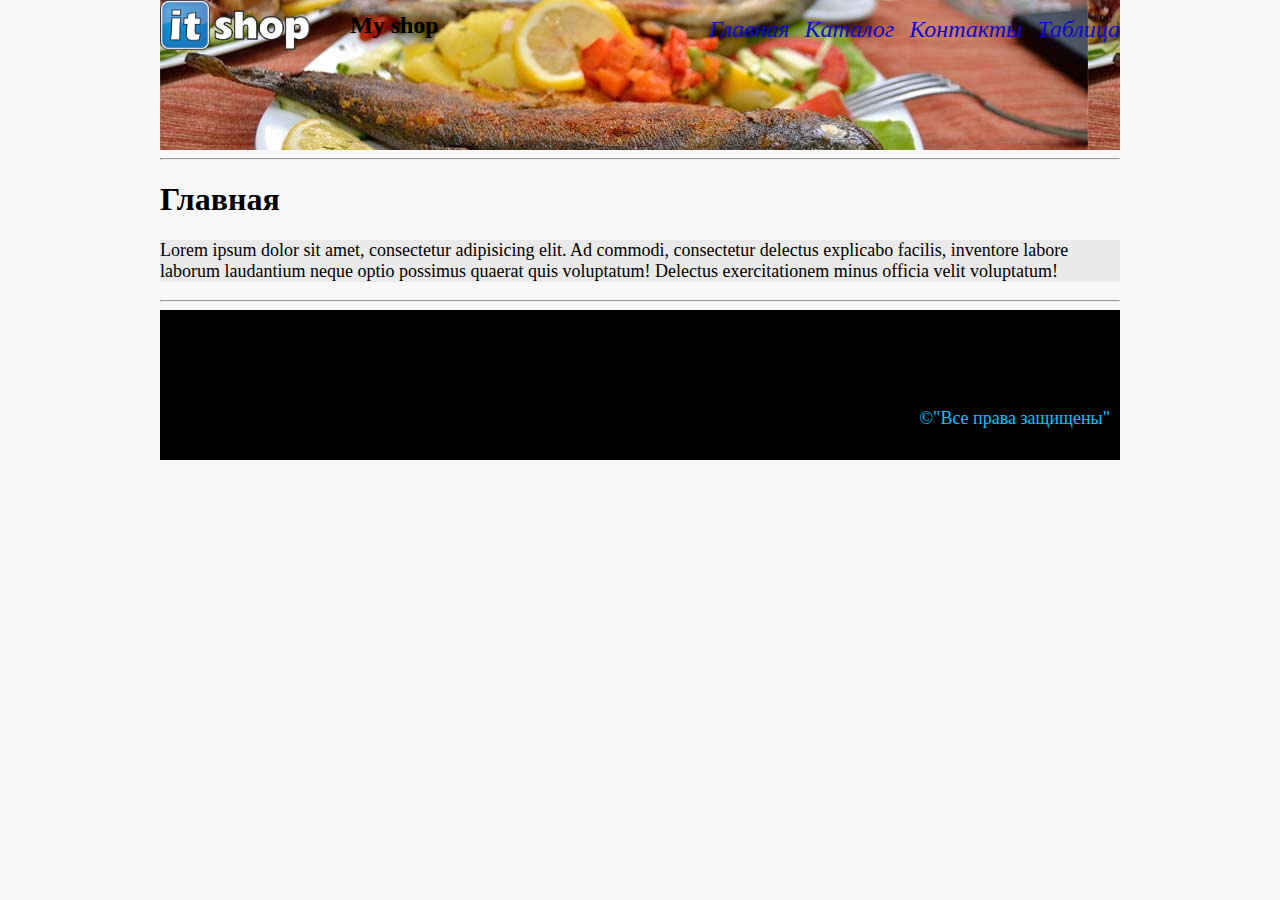
<file: index.html>
<!doctype html>
<html lang="ru">
<head>
    <meta charset="UTF-8">
    <title>Главная</title>
    <link href="css/style.css" rel="stylesheet">
</head>
<body>

<div class="contaner">

    <div class="header">

    <div id="logo">
        My shop
    </div>

    <ul id="top-menu">
        <li><a href="index.html">Главная</a></li>
        <li><a href="catalog.html">Каталог</a></li>
        <li><a href="contakts.html">Контакты</a></li>
        <li><a href="table.html">Таблица</a></li>
    </ul>
</div>

    <hr>

    <h1>Главная</h1>

    <p>
        Lorem ipsum dolor sit amet, consectetur adipisicing elit. Ad commodi, consectetur delectus explicabo facilis,
        inventore labore laborum laudantium neque optio possimus quaerat quis voluptatum! Delectus exercitationem minus
        officia velit voluptatum!
    </p>

    <hr>

<div id="footer">
    <p>
        &copy;"Все права защищены"
    </p>
</div>

</div>

</body>
</html>
</file>
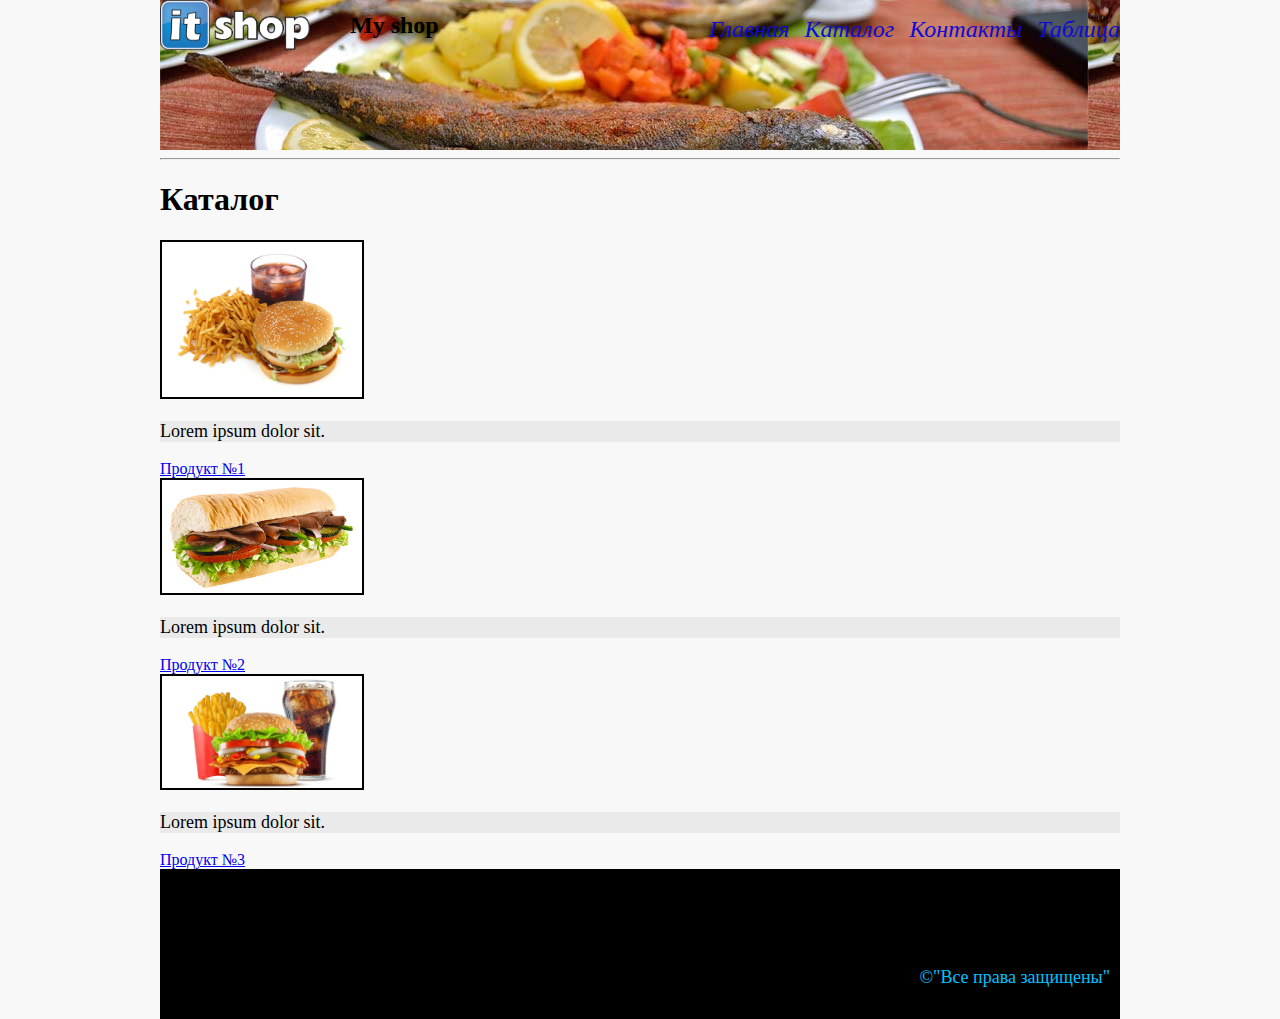
<file: catalog.html>
<!doctype html>
<html lang="ru">
<head>
    <meta charset="UTF-8">
    <title>Document</title>
    <link href="css/style.css" rel="stylesheet">
</head>
<body>

<div class="contaner">

    <div class="header">

        <div id="logo">
            My shop
        </div>

        <ul id="top-menu">
            <li><a href="index.html">Главная</a></li>
            <li><a href="catalog.html">Каталог</a></li>
            <li><a href="contakts.html">Контакты</a></li>
            <li><a href="table.html">Таблица</a></li>
        </ul>
    </div>

<hr>

<h1>Каталог</h1>

<a href="products/img/food-1.jpg" target="_blank"> <img class="catalog-img" src="products/img/food-1.jpg" > </a>

<p>
    Lorem ipsum dolor sit.
</p>

<a href="products/food-1.html">Продукт №1</a>

<br>

<a href="products/img/food-2.jpg" target="_blank"> <img class="catalog-img" src="products/img/food-2.jpg" > </a>

<p>
    Lorem ipsum dolor sit.
</p>

<a href="products/food-2.html">Продукт №2</a>

<br>

<a href="products/img/food-3.jpg" target="_blank"> <img class="catalog-img" src="products/img/food-3.jpg" > </a>

<p>
    Lorem ipsum dolor sit.
</p>

<a href="products/food-3.html">Продукт №3</a>

<br>

    <div id="footer">
        <p>
            &copy;"Все права защищены"
        </p>
    </div>

</div>

</body>
</html>
</file>
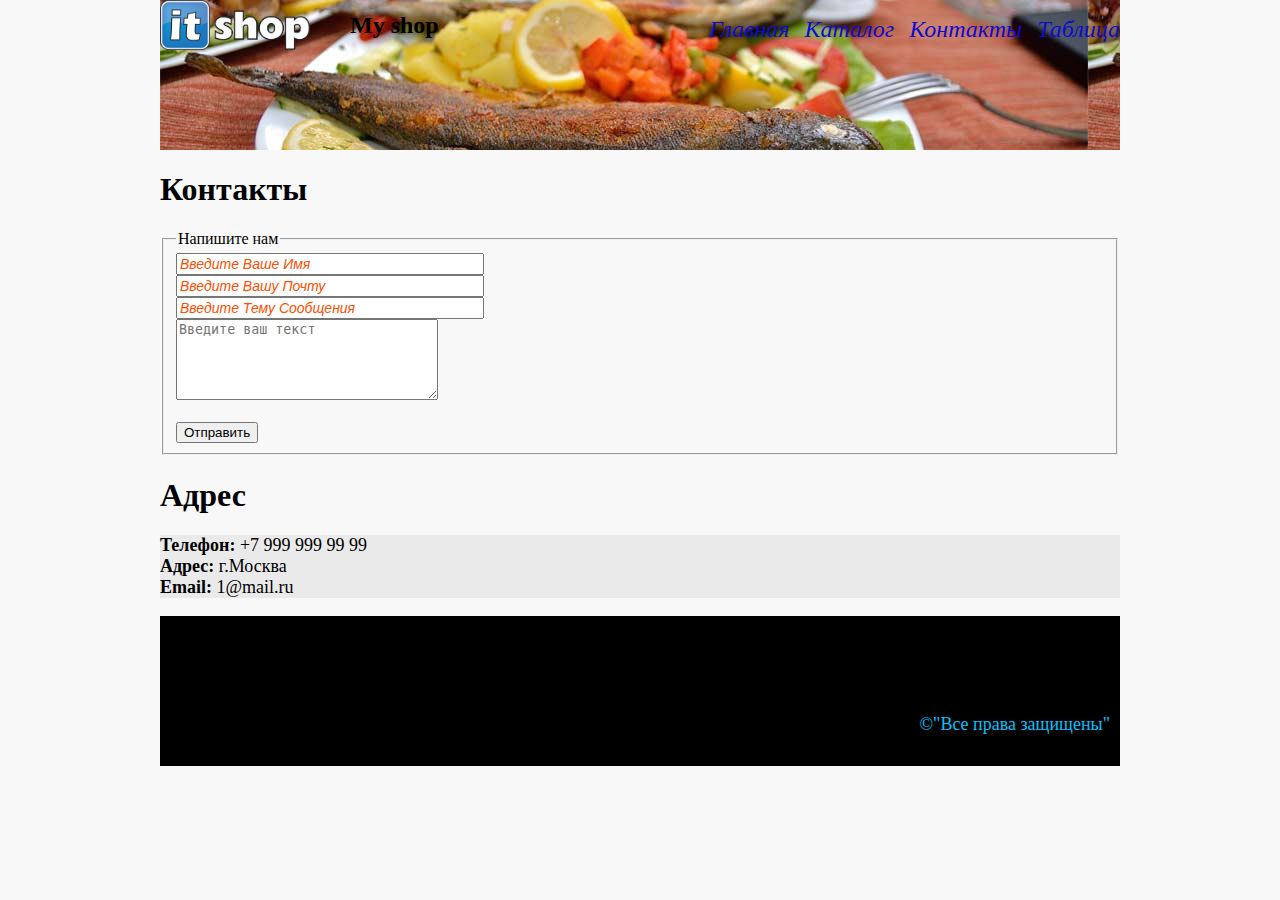
<file: contakts.html>
<!doctype html>
<html lang="ru">
<head>
    <meta charset="UTF-8">
    <title>Document</title>
    <link href="css/style.css" rel="stylesheet">
</head>
<body>

<div class="contaner">

    <div class="header">

        <div id="logo">
            My shop
        </div>

        <ul id="top-menu">
            <li><a href="index.html">Главная</a></li>
            <li><a href="catalog.html">Каталог</a></li>
            <li><a href="contakts.html">Контакты</a></li>
            <li><a href="table.html">Таблица</a></li>
        </ul>
    </div>

<h1>Контакты</h1>

<fieldset>
    <legend>Напишите нам</legend>
    <form class="c-form" action="feedback.php" method="post">
            <input type="text" name="username" id="username" placeholder="Введите ваше имя">
                <br>
            <input type="email" name="email" placeholder="Введите вашу почту">
                <br>
            <input type="text" name="subject" placeholder="Введите тему сообщения">
                <br>
            <textarea name="message" cols="30" rows="5" placeholder="Введите ваш текст"></textarea>
    </form>
                <br>
    <input type="submit" value="Отправить">
</fieldset>

<h1>Адрес</h1>

<p>
    <strong>Телефон:</strong>&nbsp;+7 999 999 99 99
    <br>
    <strong>Адрес:</strong>&nbsp;г.Москва
    <br>
    <strong>Email:</strong>&nbsp;1@mail.ru
</p>

    <div class="yamap">
<script type="text/javascript" charset="utf-8" async src="https://api-maps.yandex.ru/services/constructor/1.0/js/?um=constructor%3A8a798fcee3c28e13aad69d5c3c8faefcc456ea62415d289fb5df50dd29d5bf90&amp;width=100%&amp;height=300&amp;lang=ru_RU&amp;scroll=true"></script>
    </div>

    <div id="footer">
        <p>
            &copy;"Все права защищены"
        </p>
    </div>

</div>

</body>
</html>
</file>
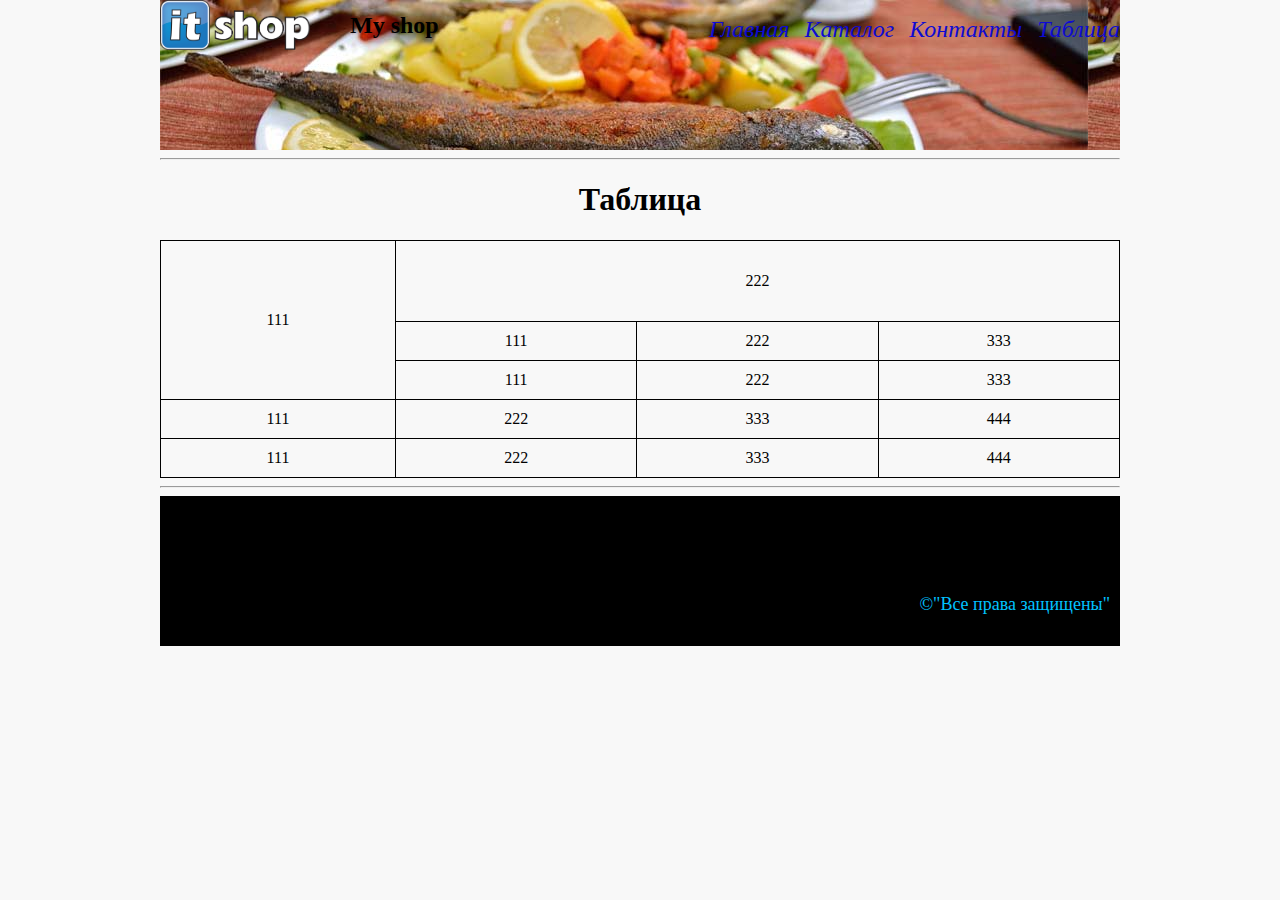
<file: table.html>
<!doctype html>
<html lang="ru">
<head>
    <meta charset="UTF-8">
    <title>Главная</title>
    <link href="css/style.css" rel="stylesheet">
</head>
<body>

<div class="contaner">

    <div class="header">

        <div id="logo">
            My shop
        </div>

        <ul id="top-menu">
            <li><a href="index.html">Главная</a></li>
            <li><a href="catalog.html">Каталог</a></li>
            <li><a href="contakts.html">Контакты</a></li>
            <li><a href="table.html">Таблица</a></li>
        </ul>
    </div>

<hr>

<h1 class="tbce">Таблица</h1>

<table class="table-2">
    <tr>
        <td rowspan="3">
            111
        </td>
        <td class="td-60" colspan="3">
            222
        </td>
    </tr>
    <tr>
        <td>
            111
        </td>
        <td>
            222
        </td>
        <td>
            333
        </td>
    </tr>
    <tr>
        <td>
            111
        </td>
        <td>
            222
        </td>
        <td>
            333
        </td>
    </tr>
    <tr>
        <td>
            111
        </td>
        <td>
            222
        </td>
        <td>
            333
        </td>
        <td>
            444
        </td>
    </tr>
    <tr>
        <td>
            111
        </td>
        <td>
            222
        </td>
        <td>
            333
        </td>
        <td>
            444
        </td>
    </tr>
</table>

<hr>

    <div id="footer">
        <p>
            &copy;"Все права защищены"
        </p>
    </div>

</div>

</body>
</html>
</file>
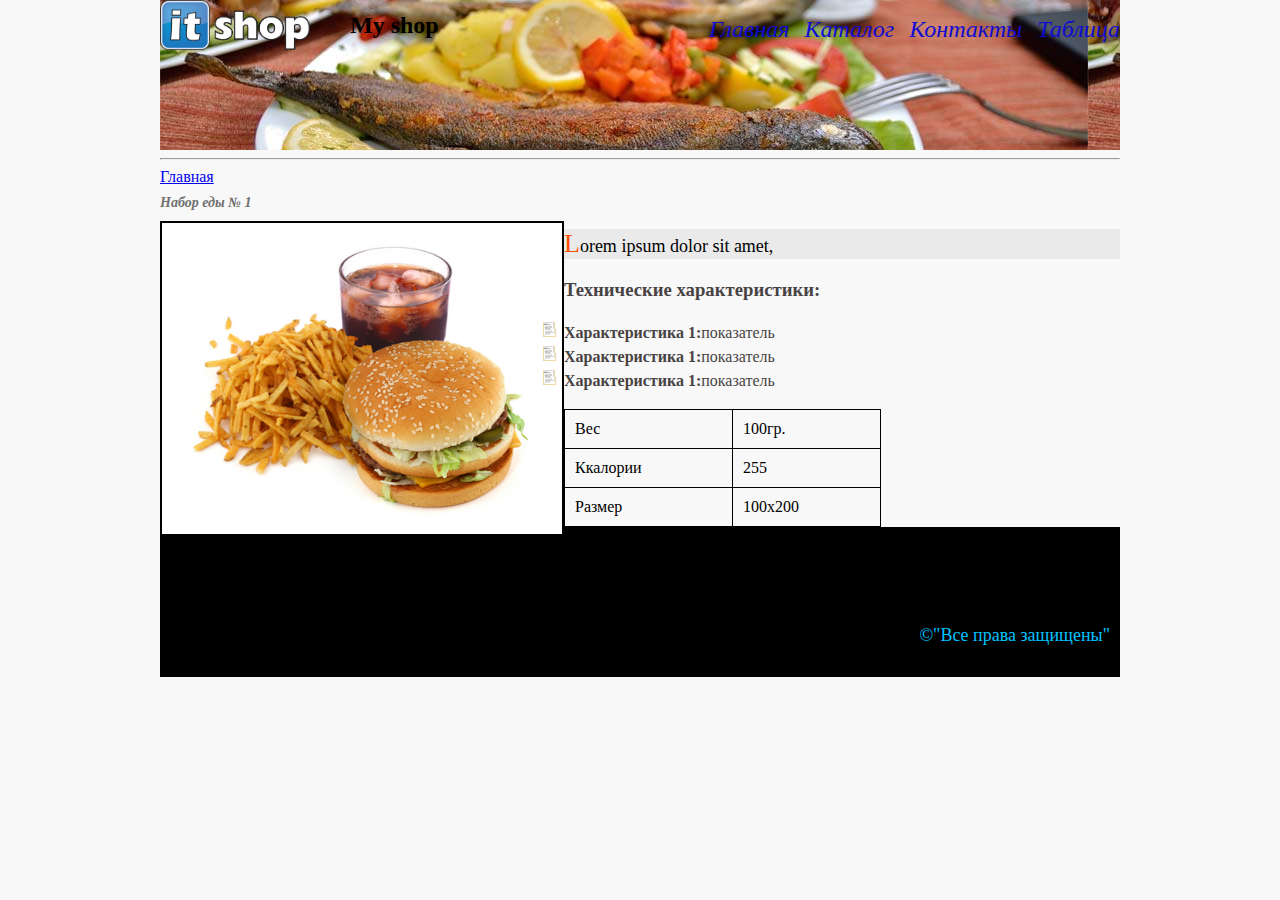
<file: products/food-1.html>
<!doctype html>
<html lang="ru">
<head>
    <meta charset="UTF-8">
    <title>Набор еды № 1</title>
    <link href="../css/style.css" rel="stylesheet">
</head>
<body>

<div class="contaner">

    <div class="header">

        <div id="logo">
            My shop
        </div>

        <ul id="top-menu">
            <li><a href="../index.html">Главная</a></li>
            <li><a href="../catalog.html">Каталог</a></li>
            <li><a href="../contakts.html">Контакты</a></li>
            <li><a href="../table.html">Таблица</a></li>
        </ul>
    </div>

<hr>

<a href="../index.html">Главная</a>
<h1 class="zag">Набор еды № 1</h1>

    <div class="imgto">

<img class="product-img" src="../products/img/food-1.jpg" alt="sale">
    </div>

    <div class="popto">
<p class="par">
    Lorem ipsum dolor sit amet,
</p>
    </div>

<ul class="pop"><h3>Технические характеристики:</h3>
    <li><strong>Характеристика 1:</strong>показатель</li>
    <li><strong>Характеристика 1:</strong>показатель</li>
    <li><strong>Характеристика 1:</strong>показатель</li>
</ul>

<table class="table-1">
    <tr>
        <td>
            Вес
        </td>
        <td>
            100гр.
        </td>
    </tr>
    <tr>
        <td>
            Ккалории
        </td>
        <td>
            255
        </td>
    </tr>
    <tr>
        <td>
            Размер
        </td>
        <td>
            100х200
        </td>
    </tr>
</table>

    <div id="footer">
        <p>
            &copy;"Все права защищены"
        </p>
    </div>

</div>

</body>
</html>
</file>
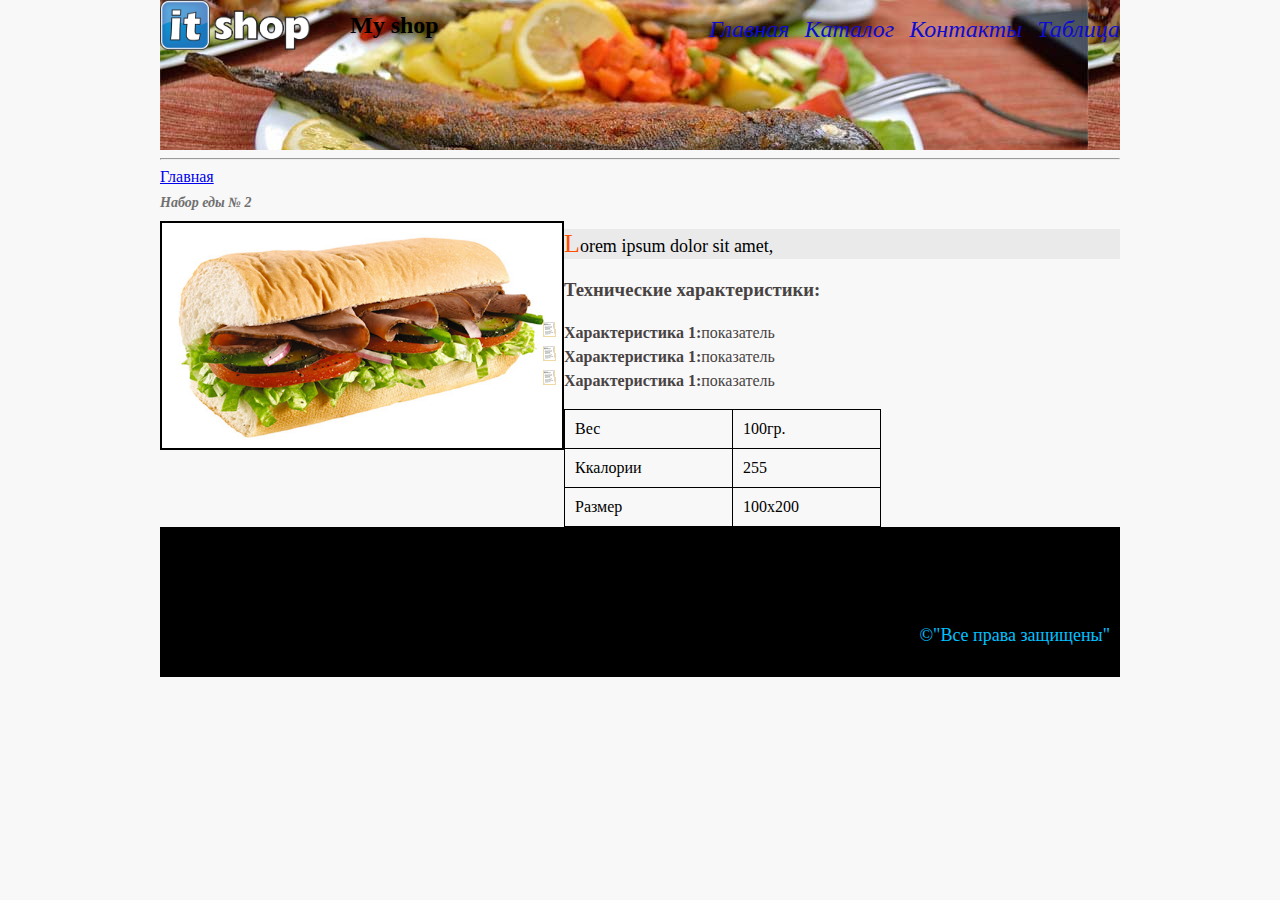
<file: products/food-2.html>
<!doctype html>
<html lang="ru">
<head>
    <meta charset="UTF-8">
    <title>Набор еды № 2</title>
    <link href="../css/style.css" rel="stylesheet">
</head>
<body>

<div class="contaner">

    <div class="header">

        <div id="logo">
            My shop
        </div>

        <ul id="top-menu">
            <li><a href="../index.html">Главная</a></li>
            <li><a href="../catalog.html">Каталог</a></li>
            <li><a href="../contakts.html">Контакты</a></li>
            <li><a href="../table.html">Таблица</a></li>
        </ul>
    </div>

<hr>

<a href="../index.html">Главная</a>
<h1 class="zag">Набор еды № 2</h1>
<img class="product-img" src="../products/img/food-2.jpg" alt="sale">

<p class="par">
    Lorem ipsum dolor sit amet,
</p>

<ul class="pop"><h3>Технические характеристики:</h3>
    <li><strong>Характеристика 1:</strong>показатель</li>
    <li><strong>Характеристика 1:</strong>показатель</li>
    <li><strong>Характеристика 1:</strong>показатель</li>
</ul>

<table class="table-1">
    <tr>
        <td>
            Вес
        </td>
        <td>
            100гр.
        </td>
    </tr>
    <tr>
        <td>
            Ккалории
        </td>
        <td>
            255
        </td>
    </tr>
    <tr>
        <td>
            Размер
        </td>
        <td>
            100х200
        </td>
    </tr>
</table>

    <div id="footer">
        <p>
            &copy;"Все права защищены"
        </p>
    </div>

</div>

</body>
</html>
</file>
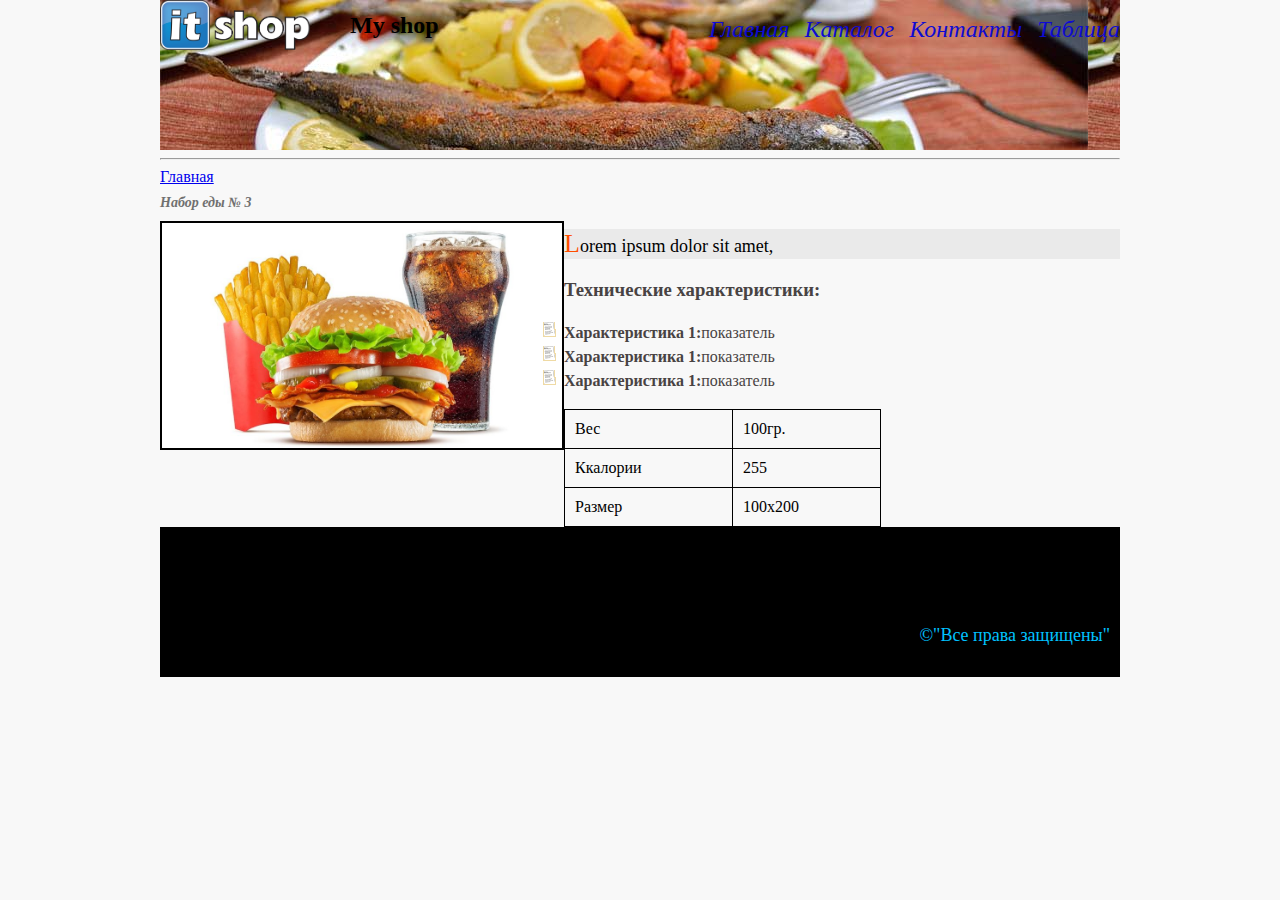
<file: products/food-3.html>
<!doctype html>
<html lang="ru">
<head>
    <meta charset="UTF-8">
    <title>Набор еды № 3</title>
    <link href="../css/style.css" rel="stylesheet">
</head>
<body>

<div class="contaner">

    <div class="header">

        <div id="logo">
            My shop
        </div>

        <ul id="top-menu">
            <li><a href="../index.html">Главная</a></li>
            <li><a href="../catalog.html">Каталог</a></li>
            <li><a href="../contakts.html">Контакты</a></li>
            <li><a href="../table.html">Таблица</a></li>
        </ul>
    </div>

<hr>

<a href="../index.html">Главная</a>
<h1 class="zag">Набор еды № 3</h1>
<img class="product-img" src="../products/img/food-3.jpg" alt="sale">

<p class="par">
    Lorem ipsum dolor sit amet,
</p>

<ul class="pop"><h3>Технические характеристики:</h3>
    <li><strong>Характеристика 1:</strong>показатель</li>
    <li><strong>Характеристика 1:</strong>показатель</li>
    <li><strong>Характеристика 1:</strong>показатель</li>
</ul>

<table class="table-1">
    <tr>
        <td>
            Вес
        </td>
        <td>
            100гр.
        </td>
    </tr>
    <tr>
        <td>
            Ккалории
        </td>
        <td>
            255
        </td>
    </tr>
    <tr>
        <td>
            Размер
        </td>
        <td>
            100х200
        </td>
    </tr>
</table>

    <div id="footer">
        <p>
            &copy;"Все права защищены"
        </p>
    </div>

</div>

</body>
</html>
</file>
<file: css/style.css>
body {
    background: #f8f8f8;
    padding: 0;
    margin: 0;
}

#top-menu {
    float: right;
}

#top-menu li {
    list-style-type: none;
    float: left;
    padding-left: 15px;
}

#top-menu li a {
    font-style: italic;
    font-size: 24px;
    text-decoration: none;
    color: #0e0bd2;
}

.top-menu li a:hover {
    font-style: italic;
    font-size: 24px;
    text-decoration: none;
    color: #002bff;
}

p {
    color: #000;
    font-size: 18px;
    font-weight: 400;
    background: #eaeaea;
}

.par:first-letter {
    color: #ff4e00;
    font-size: 26px;
}

.zag {
    font-size: 14px;
    color: #707070;
    font-style: italic;
    line-height: 16px;
}

.pop {
    color: #484343;
    font-size: 16px;
    font-weight: 400;
    line-height: 24px;
    text-align: left;
    list-style-image: url(../images/z.gif);
}

#mail {
    width: 300px;
}

#text {
    width: 300px;
}

#texa {
    width: 200px;
}

.c-form input[type="text"],
.c-form input[type="email"] {
    font-size: 14px;
    color: #03d200;
    font-style: italic;
    line-height: 16px;
    width: 300px;
    text-transform:capitalize;
}

/********************************************************************/

.c-form input:first-letter[type="text"] {
    font-family: "Times New Roman", Times, serif; /* Гарнитура шрифта первой буквы */
    font-size: 2em; /* Размер шрифта первого символа */
    color: red; /* Красный цвет текста */
}
/********************************************************************/

.c-form input:focus[type="email"] {
    background: #5799d2;
}

.c-form input[type="text"]::-webkit-input-placeholder,
.c-form input[type="email"]::-webkit-input-placeholder {
    color: #ff4e00;
}

.c-form input:focus[type="email"]::-webkit-input-placeholder {
    color: #fff;
}

.catalog-img {
    border: solid #000 2px;
    width: 200px;
}

.product-img {
    border: solid #000 2px;
    width: 400px;
    float: left;
}

.product-img:hover {
    border-color: transparent;
}

#logo {
    background: url("../images/logo.png") no-repeat left center;
    background-size: contain;
    width: 300px;
    padding-left: 190px;
    height: 50px;
    line-height: 50px;
    font-size: 24px;
    font-weight: bold;
    float: left;
}

.table-1 td {
    border: solid #000 1px;
    padding: 10px;
}

.table-1 {
    border-collapse: collapse;
    width: 33%;
}

.table-2 {
    width: 100%;
    border-collapse: collapse;
}

.table-2 td {
    border: solid #000 1px;
    padding: 10px;
    text-align: center;
}

.td-60 {
    height: 60px;
}

.tbce {
    text-align: center;
}

.contaner {
    width: 960px;
    margin: 0 auto;
}

.header {
    height: 150px;
    background: url("../images/back-head.jpg");
}

#footer {
    height: 150px;
    background: #000;
}

#footer p {
    float: right;
    color: #00c2ff;
    font-size: 18px;
    font-weight: 400;
    background: #000000;
    padding: 80px 10px 0px 0px;
}

.yamap {
    width: 100%;
}
</file>
